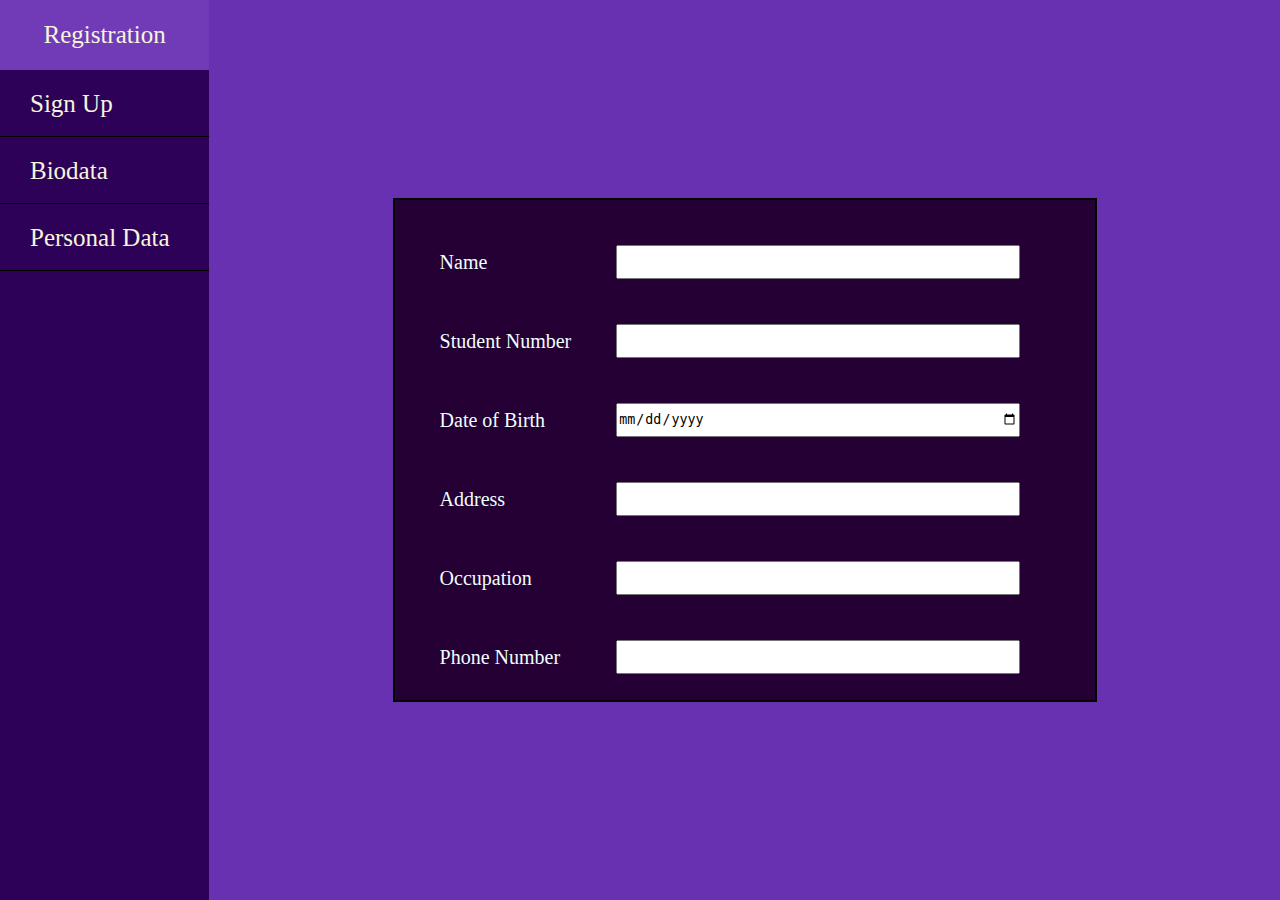
<file: index.html>
<!DOCTYPE html>
<html lang="en">
<head>
    <meta charset="UTF-8">
    <meta http-equiv="X-UA-Compatible" content="IE=edge">
    <meta name="viewport" content="width=device-width, initial-scale=1.0">
    <title>Biodata</title>
    <link rel="stylesheet" href="style.css">
</head>
<body>
    <div class="content">
        <div class="sidebar">
            <header>Registration</header>
            <ul>
                <li><a href="index1.html">Sign Up</a></li>
                <li><a href="index.html">Biodata</a></li>
                <li><a href="index2.html">Personal Data</a></li>
            </ul>
        </div>
        <div class="signup">
          <div class="form2">
            <table cellspacing="45">
                <tr>
                    <td>Name</td>
                    <td><input type="text"></td>
                </tr>
                <tr>
                    <td>Student Number</td>
                    <td><input type="text"></td>
                </tr>
                <tr>
                    <td>Date of Birth</td>
                    <td><input type="date"></td>
                </tr>
                <tr>
                    <td>Address</td>
                    <td><input type="text"></td>
                </tr>
                <tr>
                    <td>Occupation</td>
                    <td><input type="text"></td>
                </tr>
                <tr>
                    <td>Phone Number</td>
                    <td><input type="text"></td>
                </tr>
            </table>
          </div>
        </div>
    </div>
</body>
</html>
</file>
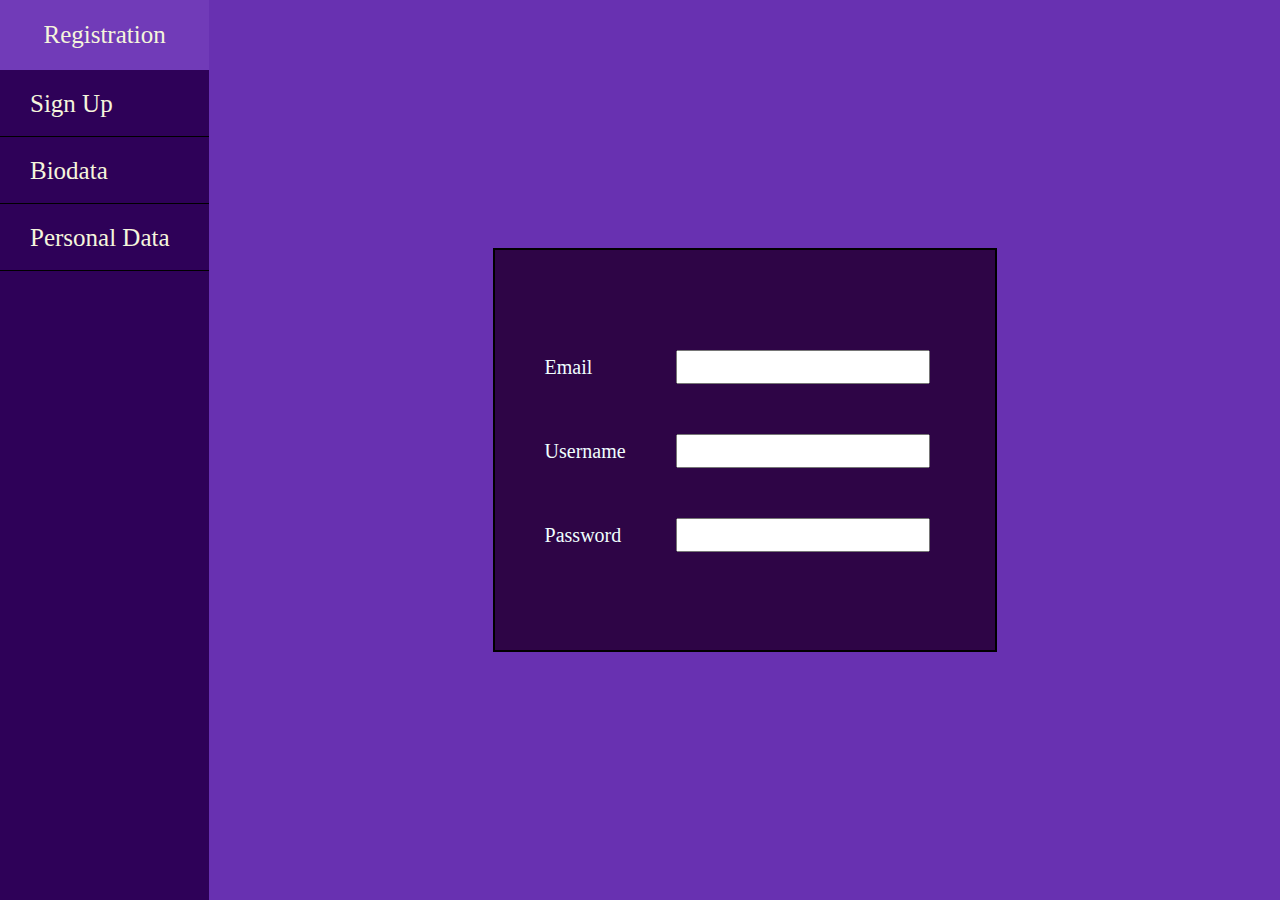
<file: index1.html>
<!DOCTYPE html>
<html lang="en">
<head>
    <meta charset="UTF-8">
    <meta http-equiv="X-UA-Compatible" content="IE=edge">
    <meta name="viewport" content="width=device-width, initial-scale=1.0">
    <title>Dashboard</title>
    <link rel="stylesheet" href="style.css">
</head>
<body>
    <div class="content">
        <div class="sidebar">
            <header>Registration</header>
            <ul>
                <li><a href="index1.html">Sign Up</a></li>
                <li><a href="index.html">Biodata</a></li>
                <li><a href="index2.html">Personal Data</a></li>
            </ul>
        </div>
        <div class="signup">
          <div class="form">
            <table cellspacing="50">
                <tr>
                    <td>Email</td>
                    <td><input type="email"></td>
                </tr>
                <tr>
                    <td>Username</td>
                    <td><input type="text"></td>
                </tr>
                <tr>
                    <td>Password</td>
                    <td><input type="password"></td>
                </tr>
            </table>
          </div>
        </div>
    </div>
</body>
</html>
</file>
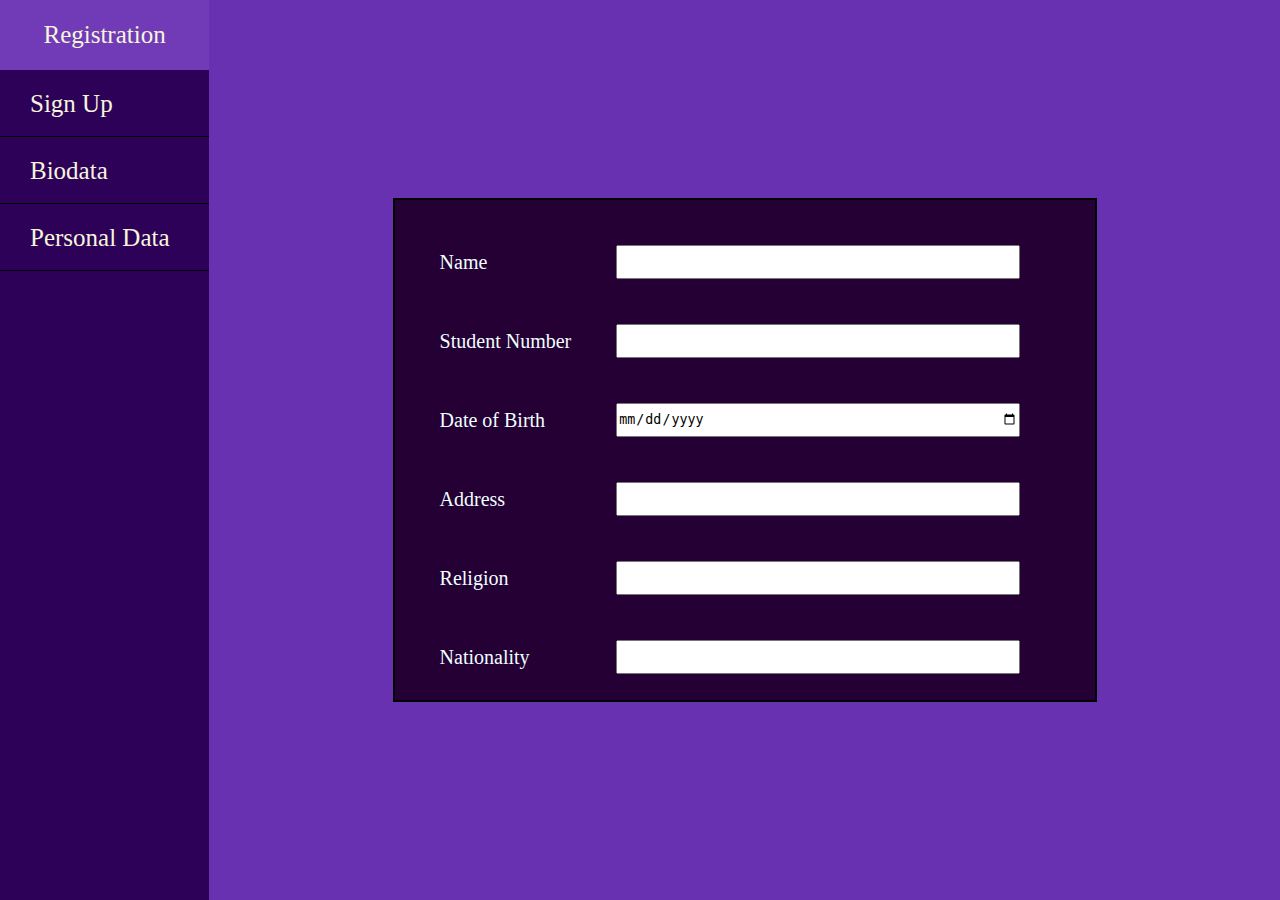
<file: index2.html>
<!DOCTYPE html>
<html lang="en">
<head>
    <meta charset="UTF-8">
    <meta http-equiv="X-UA-Compatible" content="IE=edge">
    <meta name="viewport" content="width=device-width, initial-scale=1.0">
    <title>Biodata</title>
    <link rel="stylesheet" href="style.css">
</head>
<body>
    <div class="content">
        <div class="sidebar">
            <header>Registration</header>
            <ul>
                <li><a href="index1.html">Sign Up</a></li>
                <li><a href="index.html">Biodata</a></li>
                <li><a href="index2.html">Personal Data</a></li>
            </ul>
        </div>
        <div class="signup">
          <div class="form2">
            <table cellspacing="45">
                <tr>
                    <td>Name</td>
                    <td><input type="text"></td>
                </tr>
                <tr>
                    <td>Student Number</td>
                    <td><input type="text"></td>
                </tr>
                <tr>
                    <td>Date of Birth</td>
                    <td><input type="date"></td>
                </tr>
                <tr>
                    <td>Address</td>
                    <td><input type="text"></td>
                </tr>
                <tr>
                    <td>Religion</td>
                    <td><input type="text"></td>
                </tr>
                <tr>
                    <td>Nationality</td>
                    <td><input type="text"></td>
                </tr>
            </table>
          </div>
        </div>
    </div>
</body>
</html>
</file>
<file: style.css>
body {
    font-family: Georgia, 'Times New Roman', Times, serif;
}
*{
    margin: 0;
    padding: 0;
    list-style: none;
    text-decoration: none;
}
.content {
    display: flex;
}
.sidebar {
    width: 250px;
    height: 100vh;
    background-color: rgb(46, 1, 88);
}
.sidebar header {
    font-size: 25px;
    color: beige;
    text-align: center;
    line-height: 70px;
    background-color: rgb(113, 59, 184);
    user-select: none;
}
.sidebar ul a{
    display: block;
    height: 100%;
    width: 100%;
    line-height: 65px;
    font-size: 25px;
    color: beige;
    padding-left: 30px;
    box-sizing: border-box;
    border-top: 1px solid rgb(46, 1, 88);
    border-bottom: 1px solid black;   
}
.sidebar ul li a{
    transition: all 0.5s;
}
.sidebar ul li a:hover{
    padding-left: 60px;
}
.signup{
    width: 100%;
    background-color:rgb(104, 49, 177);
    display: flex;
    justify-content: center;
    align-items: center;
}
.form{
    width: 500px;
    height: 400px;
    background-color:rgb(46, 5, 70);
    border: 2px solid black;
}
table{
    margin-top: 50px;
    color: azure;
    font-size: 20px;
}
input{
    width: 250px;
    height: 30px;
}
.form2{
    width: 700px;
    height: 500px;
    background-color:rgb(36, 0, 53);
    border: 2px solid black;
}
.form2 table{
    margin-top: 0px;
}
.form2 table tr td input{
    width: 400px;
    height: 30px;
}
.form3{
    width: 900px;
    height: 800px;
    background-color:rgb(36, 0, 53);
    border: 2px solid black;
}

.form3 table tr td input{
    width: 400px;
    height: 20px;
}
.form3 table{
    margin-top: 0px;
}
</file>
